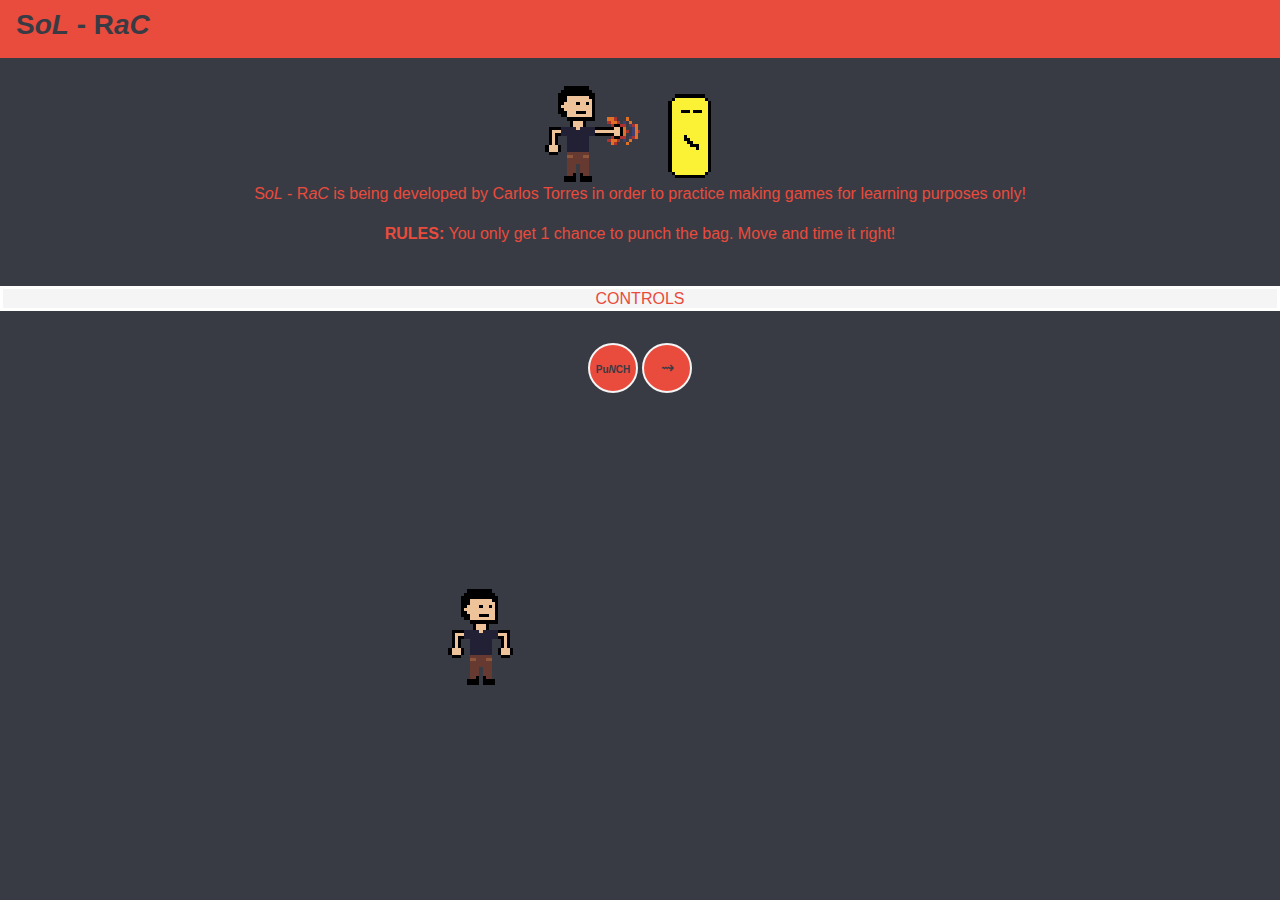
<file: docs/index.html>
<!DOCTYPE html>
<html lang="en">

<head>
    <meta charset="utf-8">
    <meta name="viewport" content="width=device-width, initial-scale=1, shrink-to-fit=no">
    <meta name="description" content="">
    <meta name="author" content="">
    <link rel="icon" href="asset/carlos.favicon.png">
    <title>Sol-RaC</title>

    <script type="text/javascript" src="index.js"></script>
    <!--Template based on URL below-->
    <link rel="canonical" href="https://getbootstrap.com/docs/4.3/examples/starter-template/">

    <!-- Bootstrap core CSS -->
    <link rel="stylesheet" href="https://stackpath.bootstrapcdn.com/bootstrap/4.3.1/css/bootstrap.min.css" integrity="sha384-ggOyR0iXCbMQv3Xipma34MD+dH/1fQ784/j6cY/iJTQUOhcWr7x9JvoRxT2MZw1T" crossorigin="anonymous">

    <!-- Place your stylesheet here-->
    <link rel="stylesheet" href="index.css">







</head>

<body style="background-color:#393b44;">

    <nav class="navbar navbar-light" style="text-align: center;  background-color: #E94B3CFF; color: #393b44; align-content: center;">
        <h3 style="text-align: center;  align-content: center;"><a href="https://www.sol-rac.fun" style="text-decoration: none; color: #393b44;"><b>S<i>oL</i> - R<i>aC</i></b> </a></h3>

        <audio src="asset/PUNCH.mp3" id="punchs" type="audio/mpeg"></audio>

    </nav>

    <br>


    <div style="text-align: center;" class="container">
        <img id="los" src="asset/Sprite-Carlos.gif"></img><img id="punchbag" src="asset/Sprite-PunchBag.gif"></img>

        <br>
        <p style="text-align: center; color:#E94B3CFF;">S<i>oL</i> - R<i>aC</i> is being developed by Carlos Torres in order to practice making games for learning purposes only!</p>

<p style="text-align: center; color:#E94B3CFF;"><b>RULES:</b> You only get 1 chance to punch the bag. Move and time it right!</p>


    </div>
    <br>
<div class="controls">
            <h6 style="border-color:white;border-style: solid;  text-align: center; color:#E94B3CFF; background-color: whitesmoke;">CONTROLS</h6>
            <br>
            <!--<button onclick="up()" id="up"> &#x2191;</button><br>
            <button onclick="left()" id="left">&#x21DC;</button>-->
            <button onclick="punchx();mover();" onclick="punchs();" id="punch"><span id="punch">Pu<i>N</i>CH</span></button>
            <button onclick="right(); move(); mover();" id="right">&#x21DD;</button><br>
           <!---- <button onclick="down()" id="down"> &#x2193;</button>-->
        </div>
  <br>
  <img id="mainc"  src="asset/Sprite-Carlos1.png"></img>
  <img id="right"  style="display:none;" src="asset/Sprite-Carlos2.png"></img>
  <img id="punch" style="display:none;" src="asset/Sprite-Carlos4.png"></img>
  <img id="enemy" src="asset/Sprite-PunchBag1.png"></img>
  <img id="enemy2" style="display:none;" src="asset/Sprite-PunchBag2.png"></img>


    <script>

 var s = document.getElementById("punchs");


 function punchx() {
     s.play();

}

        
 function punchx() {
     s.play();
     var img = document.getElementById('enemy');
     
     var img3 = document.getElementById('mainc');
     img.style.transform = 'rotate(90deg)';
     
     img3.style.display = 'none';
 }




    </script>





    <!-- Placed at the end of the document so the pages load faster -->
    <script src="https://code.jquery.com/jquery-3.3.1.slim.min.js" integrity="sha384-q8i/X+965DzO0rT7abK41JStQIAqVgRVzpbzo5smXKp4YfRvH+8abtTE1Pi6jizo" crossorigin="anonymous"></script>
    <script src="https://cdnjs.cloudflare.com/ajax/libs/popper.js/1.14.7/umd/popper.min.js" integrity="sha384-UO2eT0CpHqdSJQ6hJty5KVphtPhzWj9WO1clHTMGa3JDZwrnQq4sF86dIHNDz0W1" crossorigin="anonymous"></script>
    <script src="https://stackpath.bootstrapcdn.com/bootstrap/4.3.1/js/bootstrap.min.js" integrity="sha384-JjSmVgyd0p3pXB1rRibZUAYoIIy6OrQ6VrjIEaFf/nJGzIxFDsf4x0xIM+B07jRM" crossorigin="anonymous"></script>
    <br>
</body>

</html>
</file>
<file: docs/index.css>
/*div#images {
  padding: 25em  ;

    background-image: url(asset/UP-Bg.png);
    background-repeat: no-repeat;
    background-position: center;
    height: 100%;

}*/

img#punch {
    position: absolute;
    top: 65%;
    left: 35%;
 
}
img#mainc {
    position: absolute;
    top: 65%;
    left: 35%;
 
}
img#right {
    position: absolute;
    top: 65%;
    left: 35%;
 
}

img#enemy, img#enemy2 {
    position: absolute;
    top: 65%;
 left: 65%;
 opacity: 0;
 animation: opacity 4s normal forwards infinite;
 animation-delay: 1s;
 
    }
    @keyframes opacity {
        0% {
            opacity: 1;
        }
        50% {
            opacity:0;
        }
        100% {
            opacity: 1;
        }
    }
div.controls{
    text-align: center;

  
 
    
}


button {
    border-color: whitesmoke;
   background-color:  #E94B3CFF;
    color:#393b44;
    border-radius: 50%;
    height: 50px;
    width: 50px;
    border-style: solid;
}

span#punch {

    font-size: 10px;
    text-align: center;
    font-weight: bold;
}
/*Center
    padding-left: 0;
    padding-right: 0;
    margin-left: auto;
    margin-right: auto;
    display: block;
    width: 500px;
*/
</file>
